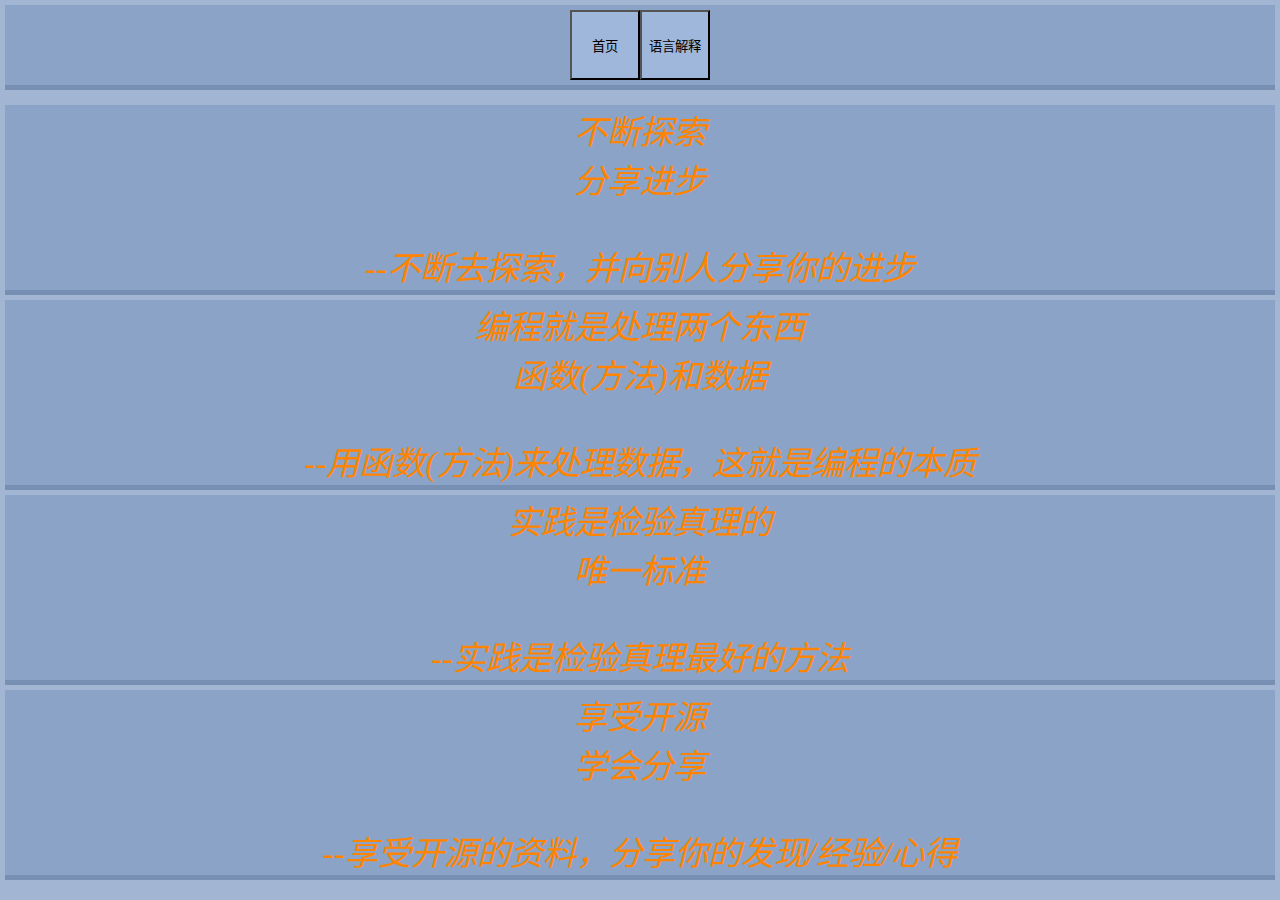
<file: main/html/page2.html>
<!DOCTYPE html>
<!--设置语言-->
<html lang="zh-CN">
  <head>
    <meta charset="utf-8" />
    <meta name="viewport" content="width=device-width, initial-scale=1" />
    <meta name="description" content="TQSans's page" />
    <title>TQSans</title>
    <link rel="icon" href="../img/index-logo.png" sizes=" 16x16" />
    <link rel="stylesheet" href="../css/index.css" />
  </head>
  <body class="flex">
    <!--主区域-->
    <!--顶部栏-->
    <div class="flex1 flex column">
      <lbx
        class="mg5 flex"
        style="height: 80px; justify-content: center; align-items: center"
      >
        <a href="./index.html"
          ><button
            type="button"
            align="center"
            style="
              background-color: rgb(159, 183, 219);
              width: 70px;
              height: 70px;
            "
          >
            首页
          </button>
        </a>
        <a href="./page2.html">
          <button
            type="button"
            align="center"
            style="
              background-color: rgb(159, 183, 219);
              width: 70px;
              height: 70px;
            "
          >
            语言解释
          </button>
        </a>
      </lbx>
      <!--内容区-->
      <div style="overflow: auto" class="flex1 flex neironglan">
        <!--left-->
        <div style="flex: 3" class="flex column mg5">
          <!--列表区-->
          <div class="flex column">
            <!--列表项-->
            <script src="../js/index.js"></script>
            <lbx class="flex column" style="justify-content: center">
              <i align="center" class="lbxt-2">
                不断探索<br />分享进步<br /><br />
                --不断去探索，并向别人分享你的进步
              </i>
            </lbx>
            <lbx class="flex column" style="justify-content: center">
              <i align="center" class="lbxt-2">
                编程就是处理两个东西<br />函数(方法)和数据<br /><br />
                --用函数(方法)来处理数据，这就是编程的本质
              </i>
            </lbx>
            <lbx class="flex column" style="justify-content: center">
              <i align="center" class="lbxt-2">
                实践是检验真理的<br />唯一标准<br /><br />
                --实践是检验真理最好的方法
              </i>
            </lbx>
            <lbx class="flex column" style="justify-content: center">
              <i align="center" class="lbxt-2">
                享受开源<br />学会分享<br /><br />
                --享受开源的资料，分享你的发现/经验/心得
              </i>
            </lbx>
          </div>
        </div>
      </div>
    </div>
  </body>
</html>
</file>
<file: main/css/index.css>
body {
  margin: 0;
  height: 100;
  background-color: rgba(139, 163, 199, 0.8);
}
lbx {
  align-content: center;
  background-color: rgb(139, 163, 199);
  margin-top: 5px;
  border: rgb(0 0 0 / 20%);
  border-bottom: 5px solid rgb(119, 143, 179);
}
lbxt-0 {
  color: salmon;
  font-size: 15pt;
  justify-content: center;
}
.lbxt-1 {
  color: salmon;
  font-size: 15pt;
  justify-content: center;
}
.lbxt-2 {
  color: rgb(255, 132, 0);
  font-size: 25pt;
  justify-content: center;
}
.bianyuan {
  /*border: rgb(0 0 0 / 20%);*/
  border-bottom: 5px solid rgb(119, 143, 179);
}
.flex {
  display: flex;
}
.baise {
  background-color: rgb(138, 162, 199);
}
.flex1 {
  flex: 1;
}
.column {
  flex-direction: column;
}
.mg5 {
  margin: 5px;
}
.mgr5 {
  margin-right: 5px;
}
.mgl5 {
  margin-left: 5px;
}
.mgt5 {
  margin-top: 5px;
}
.daohang {
  padding: 10px 20px;
  border-bottom: 5px solid rgb(0, 0, 0, 0.2);
  font-size: 17.5px;
  color: rgb(45, 45, 45);
}
@media (max-width: 600px) {
  .cebianlan {
    display: none;
  }
  .neironglan {
    flex-direction: column;
  }
  .shujuqu {
    flex-direction: column;
  }
  .youqu {
    margin-left: 8px;
  }
  .shuju {
    margin: 0 0 8px;
    flex: auto;
  }
  .neirong::-webkit-scrollbar {
    display: none;
  }
}
</file>
